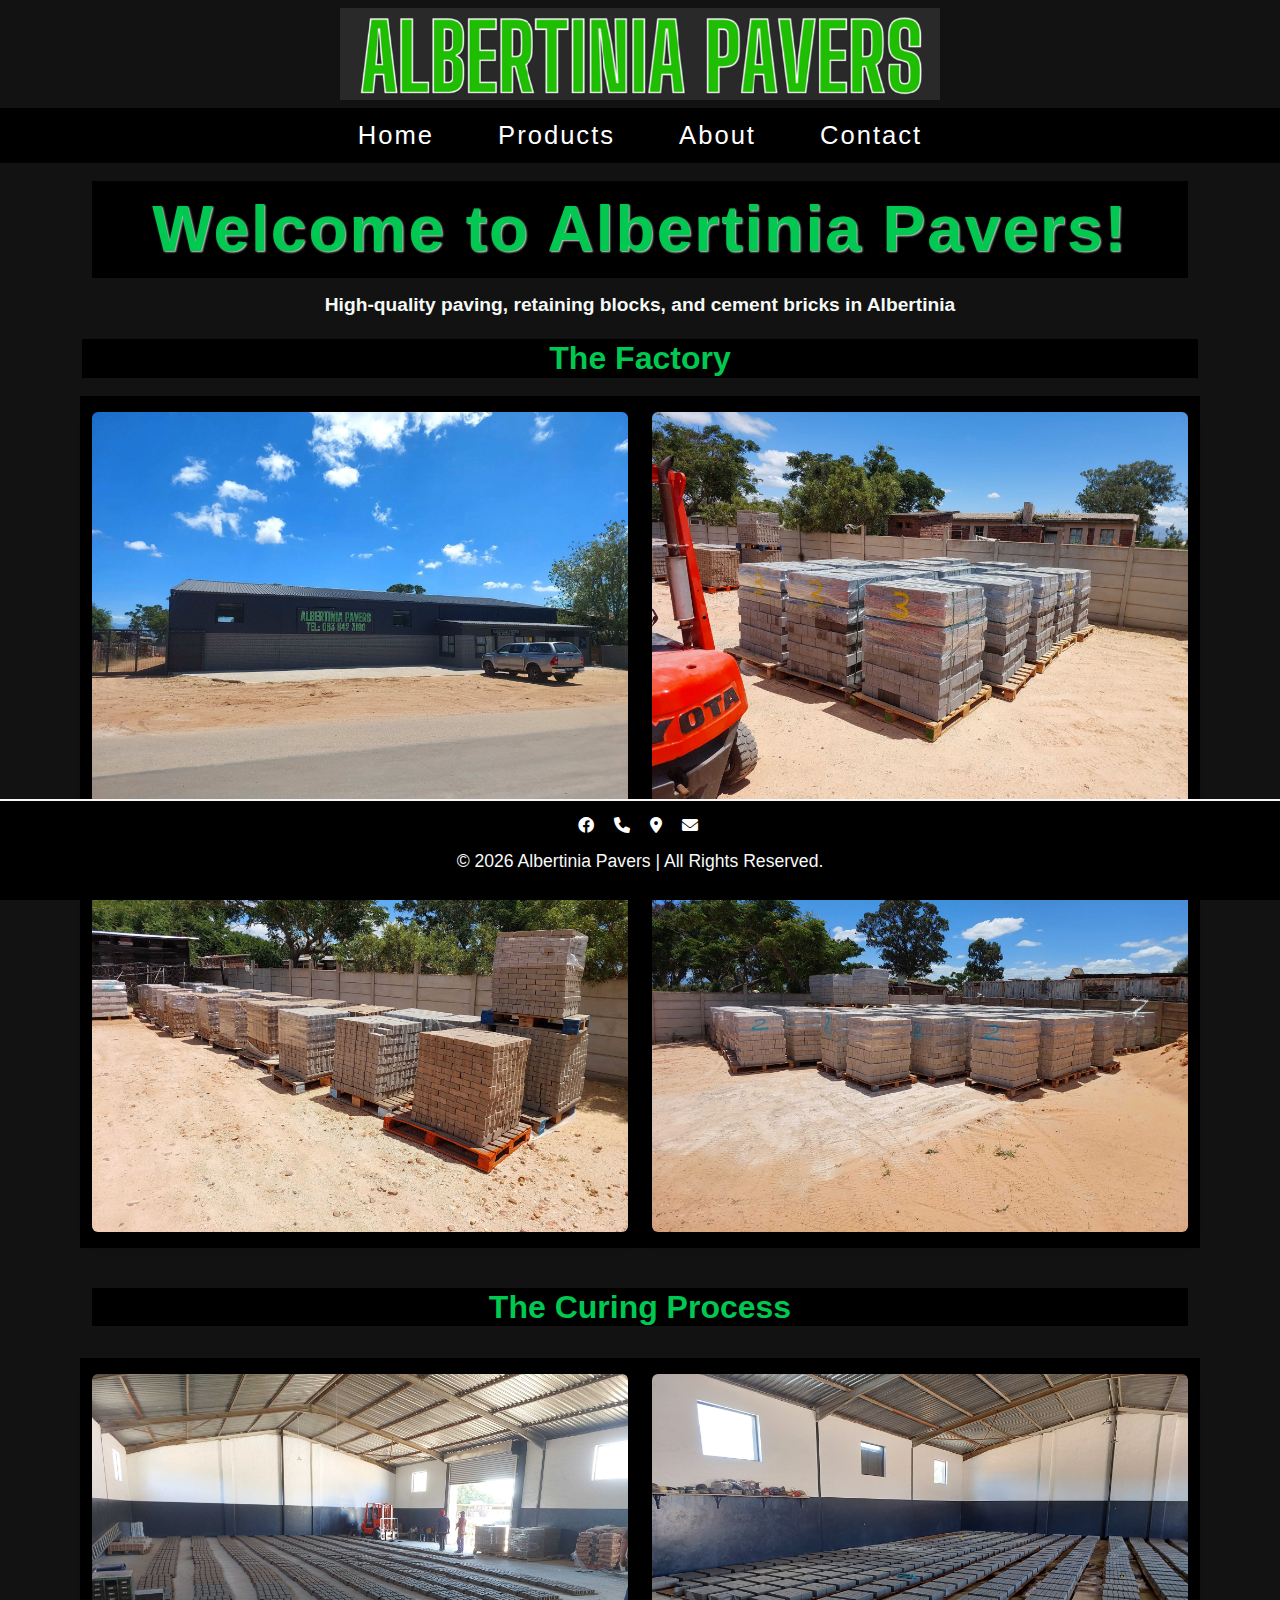
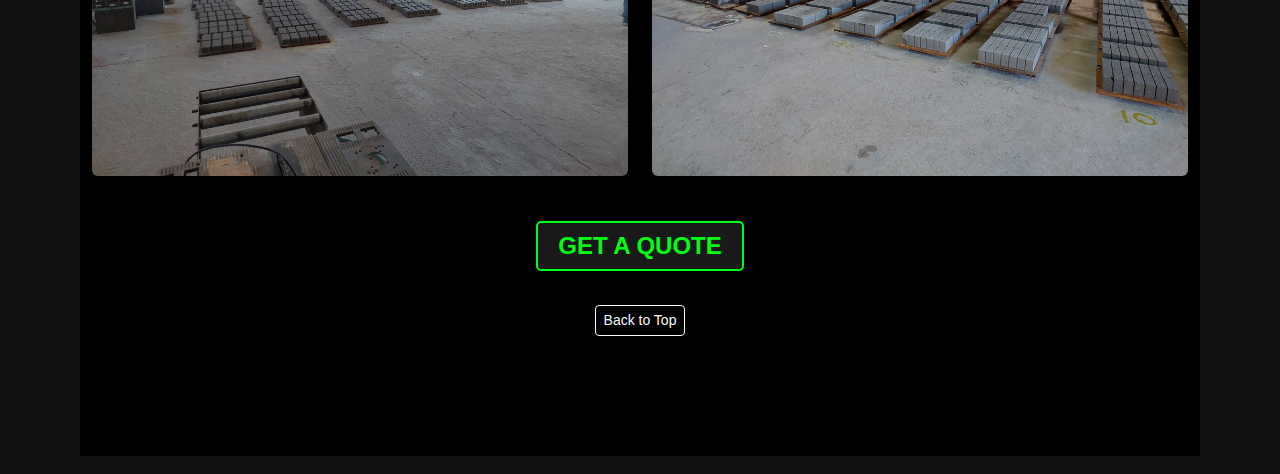
<file: index.html>
<!DOCTYPE html>
<html lang="en">
  <head>
    <meta charset="UTF-8" />
    <meta name="viewport" content="width=device-width, initial-scale=1.0" />
    <title>Home - Albertinia Pavers</title>
    <link
      href="https://cdn.jsdelivr.net/npm/bootstrap@5.3.0/dist/css/bootstrap.min.css"
      rel="stylesheet"
    />
    <link
      rel="stylesheet"
      href="https://cdnjs.cloudflare.com/ajax/libs/font-awesome/6.0.0-beta3/css/all.min.css"
    />
    <link rel="stylesheet" href="styles.css" />
  </head>
  <body class="text-light">
    <!-- Logo -->
    <div class="container text-center my-2">
      <img
        src="Images/Albertinia Pavers Edited.jpg"
        class="img-fluid"
        alt="Albertinia Pavers Logo"
        style="max-width: 600px"
        loading="lazy"
      />
    </div>

    <!-- Navbar -->
    <nav
      class="navbar navbar-expand-lg navbar-dark bg-black sticky-top" style="padding: 5px 0">
      <div class="container">
        <button
          class="navbar-toggler"
          type="button"
          data-bs-toggle="collapse"
          data-bs-target="#navbarNav"
        >
          <span class="navbar-toggler-icon"></span>
        </button>
        <div
          class="collapse navbar-collapse justify-content-center"
          id="navbarNav"
        >
          <ul class="navbar-nav gap-5">
            <li class="nav-item">
              <a class="nav-link active" href="index.html">Home</a>
            </li>
            <li class="nav-item">
              <a class="nav-link" href="products.html">Products</a>
            </li>
            <li class="nav-item">
              <a class="nav-link" href="about.html">About</a>
            </li>
            <li class="nav-item">
              <a class="nav-link" href="contact.html">Contact</a>
            </li>
          </ul>
        </div>
      </div>
    </nav>

    <!-- Main Content -->
    <main class="container text-center py-2">
      <section class="intro">
        <h1>Welcome to Albertinia Pavers!</h1>
        <p class="welcome">
          High-quality paving, retaining blocks, and cement bricks in Albertinia
        </p>
      </section>

      <div>
        <h2>The Factory</h2>
      </div>

      <section class="image-gallery mt-2">
        <div class="row">
          <div class="col-12 col-md-6 mb-3 mt-3">
            <img
              src="Images/factory.jpg"
              class="img-fluid rounded shadow"
              alt="Albertinia Pavers Factory"
            />
          </div>
          <div class="col-12 col-md-6 mb-3 mt-3">
            <img
              src="Images/pallet1.jpg"
              class="img-fluid rounded shadow"
              alt="Pallets of Paving Bricks"
            />
          </div>
          <div class="col-12 col-md-6 mb-3">
            <img
              src="Images/pallet2.jpg"
              class="img-fluid rounded shadow"
              alt="Production Area"
            />
          </div>
          <div class="col-12 col-md-6 mb-3">
            <img
              src="Extra Images/Brick_Pallets.jpg"
              class="img-fluid rounded shadow"
              alt="Cement Bricks curing"
            />
          </div>
        </div>

        <div class="mt-3">
          <br />
          <h2>The Curing Process</h2>
          <br />
        </div>

        <div class="row">
          <div class="col-12 col-md-6 mb-3 mt-3">
            <img
              src="Extra Images/Paving1.jpg"
              class="img-fluid rounded shadow"
              alt="Paving curing inside"
            />
          </div>
          <div class="col-12 col-md-6 mt-3">
            <img
              src="Extra Images/Bricks.jpg"
              class="img-fluid rounded shadow"
              alt="Cement Bricks on pallets"
            />
          </div>
          <div class="text-center mt-4">
            <a href="contact.html" class="btn btn-success btn-lg"
              >Get a Quote</a
            >
            <div class="text-center mt-4">
              <button id="back-to-top" class="btn btn-outline-light btn-sm">
                Back to Top
              </button>
            </div>
          </div>
        </div>
    
      </section>

    <!-- Footer -->
    <footer class="bg-black text-center text-light py-3 fixed-bottom">
      <div class="contact-info">
        <a
          href="https://www.facebook.com/profile.php?id=61572421436600"
          target="_blank"
          title="Visit our facebook page"
        >
          <i class="fa-brands fa-facebook"></i>
        </a>
        <a href="tel:+27639423190" title="Phone us">
          <i class="fas fa-phone"></i>
        </a>
        <a
          href="https://www.google.com/maps?q=Albertinia+Pavers"
          target="_blank"
          title="Find us on Google Maps"
        >
          <i class="fas fa-map-marker-alt"></i>
        </a>
        <a
          href="mailto:albertiniapavers@gmail.com"
          target="_blank"
          title="Email us"
        >
          <i class="fas fa-envelope"></i>
        </a>
      </div>
      <p>
        &copy; <span id="year"></span> Albertinia Pavers | All Rights Reserved.
      </p>
    </footer>

    <!-- Bootstrap Bundle with Popper -->
    <script src="https://cdn.jsdelivr.net/npm/bootstrap@5.3.0/dist/js/bootstrap.bundle.min.js"></script>
    <script src="script.js"></script>
    <script>
      // Add scroll-to-top functionality
      document.getElementById("back-to-top").addEventListener("click", function () {
        window.scrollTo({
          top: 0,
          behavior: "smooth" // Enables smooth scrolling
        });
      });
    </script>
    
  </body>
</html>
</file>
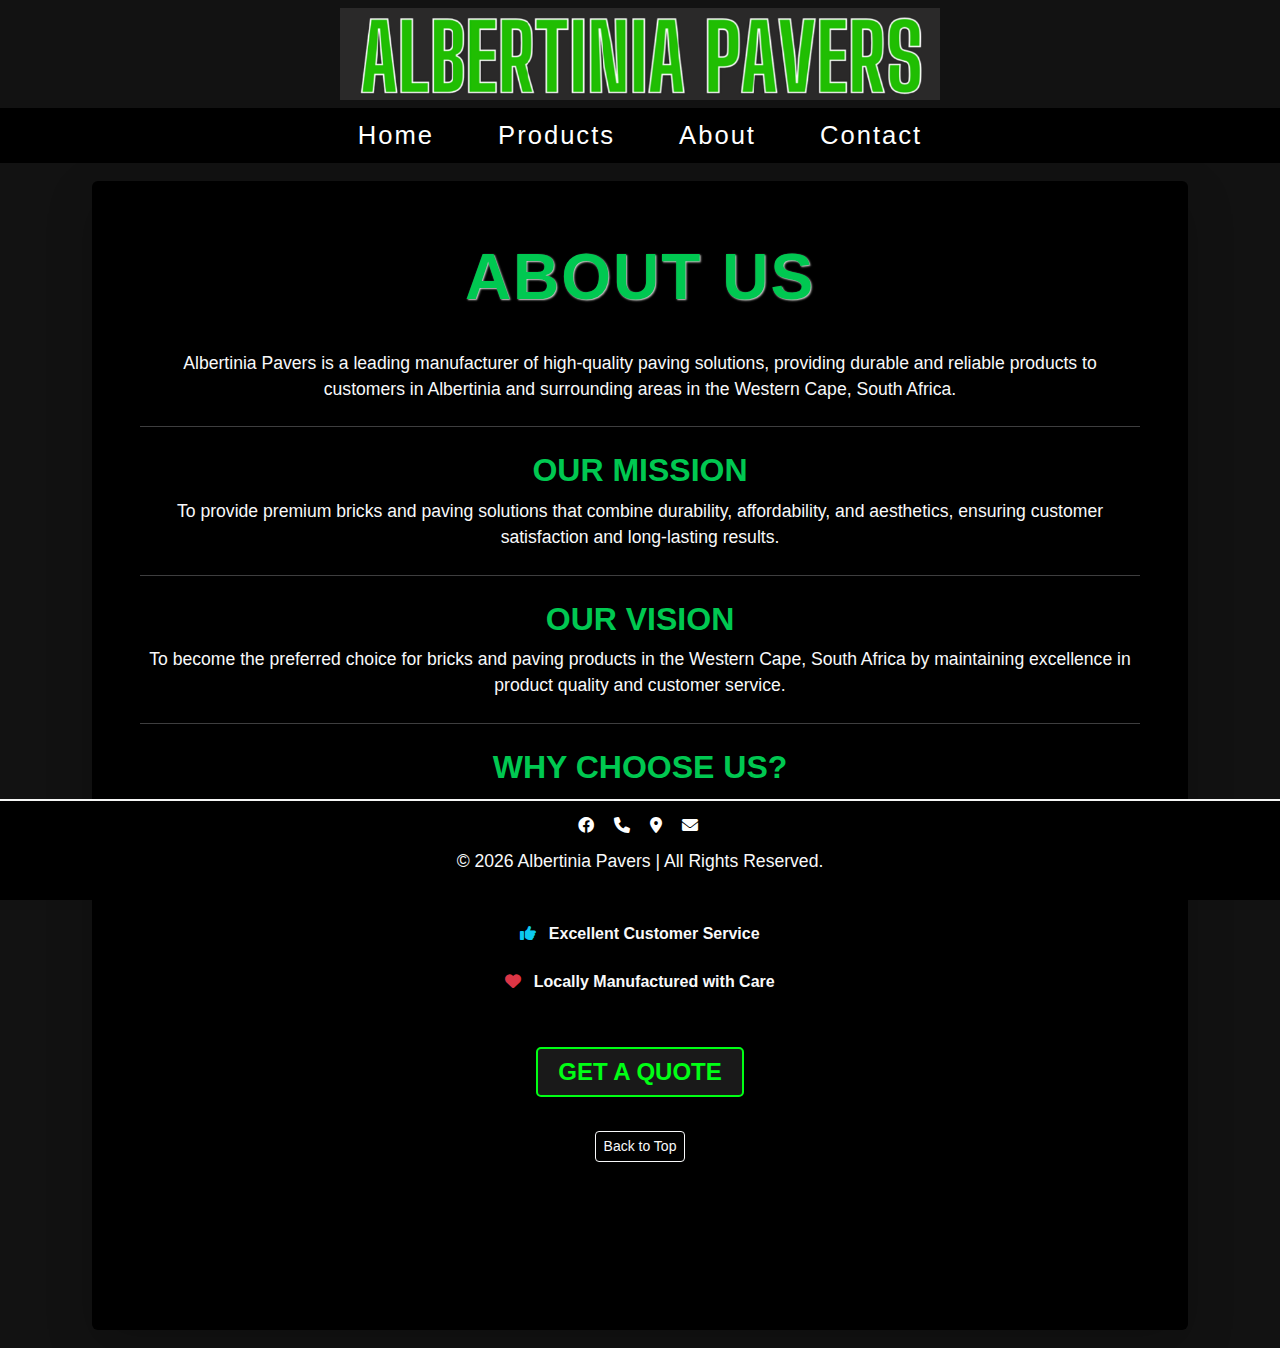
<file: about.html>
<!DOCTYPE html>
<html lang="en">
  <head>
    <meta charset="UTF-8" />
    <meta name="viewport" content="width=device-width, initial-scale=1.0" />
    <meta
      name="description"
      content="Albertinia Pavers - High-quality paving solutions in the Western Cape, South Africa. Durable, affordable, and aesthetically pleasing bricks and paving products."
    />
    <title>About Us - Albertinia Pavers</title>
    <link
      href="https://cdn.jsdelivr.net/npm/bootstrap@5.3.0/dist/css/bootstrap.min.css"
      rel="stylesheet"
    />
    <link
      rel="stylesheet"
      href="https://cdnjs.cloudflare.com/ajax/libs/font-awesome/6.0.0-beta3/css/all.min.css"
    />
    <link rel="stylesheet" href="styles.css" />
  </head>
  <body class="text-light">
    <!-- Logo -->
    <div class="container text-center my-2">
      <img
        src="Images/Albertinia Pavers Edited.jpg"
        class="img-fluid"
        alt="Albertinia Pavers Logo"
        style="max-width: 600px"
        loading="lazy"
      />
    </div>

    <!-- Navbar -->
    <nav class="navbar navbar-expand-lg navbar-dark bg-black sticky-top">
      <div class="container">
        <button
          class="navbar-toggler"
          type="button"
          data-bs-toggle="collapse"
          data-bs-target="#navbarNav"
          aria-controls="navbarNav"
          aria-expanded="false"
          aria-label="Toggle navigation"
        >
          <span class="navbar-toggler-icon"></span>
        </button>
        <div
          class="collapse navbar-collapse justify-content-center"
          id="navbarNav"
        >
          <ul class="navbar-nav gap-5">
            <li class="nav-item">
              <a class="nav-link" href="index.html">Home</a>
            </li>
            <li class="nav-item">
              <a class="nav-link" href="products.html">Products</a>
            </li>
            <li class="nav-item">
              <a class="nav-link active" href="about.html">About</a>
            </li>
            <li class="nav-item">
              <a class="nav-link" href="contact.html">Contact</a>
            </li>
          </ul>
        </div>
      </div>
    </nav>

    <!-- Main Content -->
    <main class="content container text-center py-2">
      <section class="about-page">
        <div class="about-card bg-black p-5 rounded shadow-lg">
          <h1 class="mb-4 text-center">ABOUT US</h1>
          <p>
            Albertinia Pavers is a leading manufacturer of high-quality paving
            solutions, providing durable and reliable products to customers in
            Albertinia and surrounding areas in the Western Cape, South Africa.
          </p>
          <hr class="my-4" />

          <h2 class="mt-4">OUR MISSION</h2>
          <p>
            To provide premium bricks and paving solutions that combine
            durability, affordability, and aesthetics, ensuring customer
            satisfaction and long-lasting results.
          </p>
          <hr class="my-4" />

          <h2 class="mt-4">OUR VISION</h2>
          <p>
            To become the preferred choice for bricks and paving products in the
            Western Cape, South Africa by maintaining excellence in product
            quality and customer service.
          </p>
          <hr class="my-4" />

          <h2 class="mt-4 mb-3">WHY CHOOSE US?</h2>
          <ul class="list-unstyled">
            <br />
            <li>
              <strong
                ><i class="fa fa-check-circle text-success me-2"></i>
                High-Quality, Durable Products</strong
              >
            </li>
            <br />
            <li>
              <strong
                ><i class="fa fa-dollar-sign text-primary me-2"></i> Competitive
                Pricing</strong
              >
            </li>
            <br />
            <li>
              <strong
                ><i class="fa fa-thumbs-up text-info me-2"></i> Excellent
                Customer Service</strong
              >
            </li>
            <br />
            <li>
              <strong
                ><i class="fa fa-heart text-danger me-2"></i> Locally
                Manufactured with Care</strong
              >
            </li>
            <br />
          </ul>
          <div class="text-center mt-4">
            <a
              href="contact.html"
              class="btn btn-success btn-lg"
              aria-label="Get a Quote"
              >Get a Quote</a
            >
            <div class="text-center mt-4">
              <button id="back-to-top" class="btn btn-outline-light btn-sm">
                Back to Top
              </button>
            </div>
          </div>
        </div>
      </section>
    </main>

    <!-- Footer -->
    <footer class="bg-black text-center text-light py-3 fixed-bottom">
      <div class="contact-info">
        <a
          href="https://www.facebook.com/profile.php?id=61572421436600"
          target="_blank"
          title="Visit our facebook page"
        >
          <i class="fa-brands fa-facebook"></i>
        </a>
        <a href="tel:+27639423190" title="Phone us">
          <i class="fas fa-phone"></i>
        </a>
        <a
          href="https://www.google.com/maps?q=Albertinia+Pavers"
          target="_blank"
          title="Find us on Google Maps"
        >
          <i class="fas fa-map-marker-alt"></i>
        </a>
        <a
          href="mailto:albertiniapavers@gmail.com"
          target="_blank"
          title="Email us"
        >
          <i class="fas fa-envelope"></i>
        </a>
      </div>
      <p>
        &copy; <span id="year"></span> Albertinia Pavers | All Rights Reserved.
      </p>
    </footer>
    <!-- Bootstrap Bundle with Popper -->
    <script src="https://cdn.jsdelivr.net/npm/bootstrap@5.3.0/dist/js/bootstrap.bundle.min.js"></script>
    <script src="script.js"></script>
    <script>
      // Add scroll-to-top functionality
      document
        .getElementById("back-to-top")
        .addEventListener("click", function () {
          window.scrollTo({
            top: 0,
            behavior: "smooth", // Enables smooth scrolling
          });
        });
    </script>
  </body>
</html>
</file>
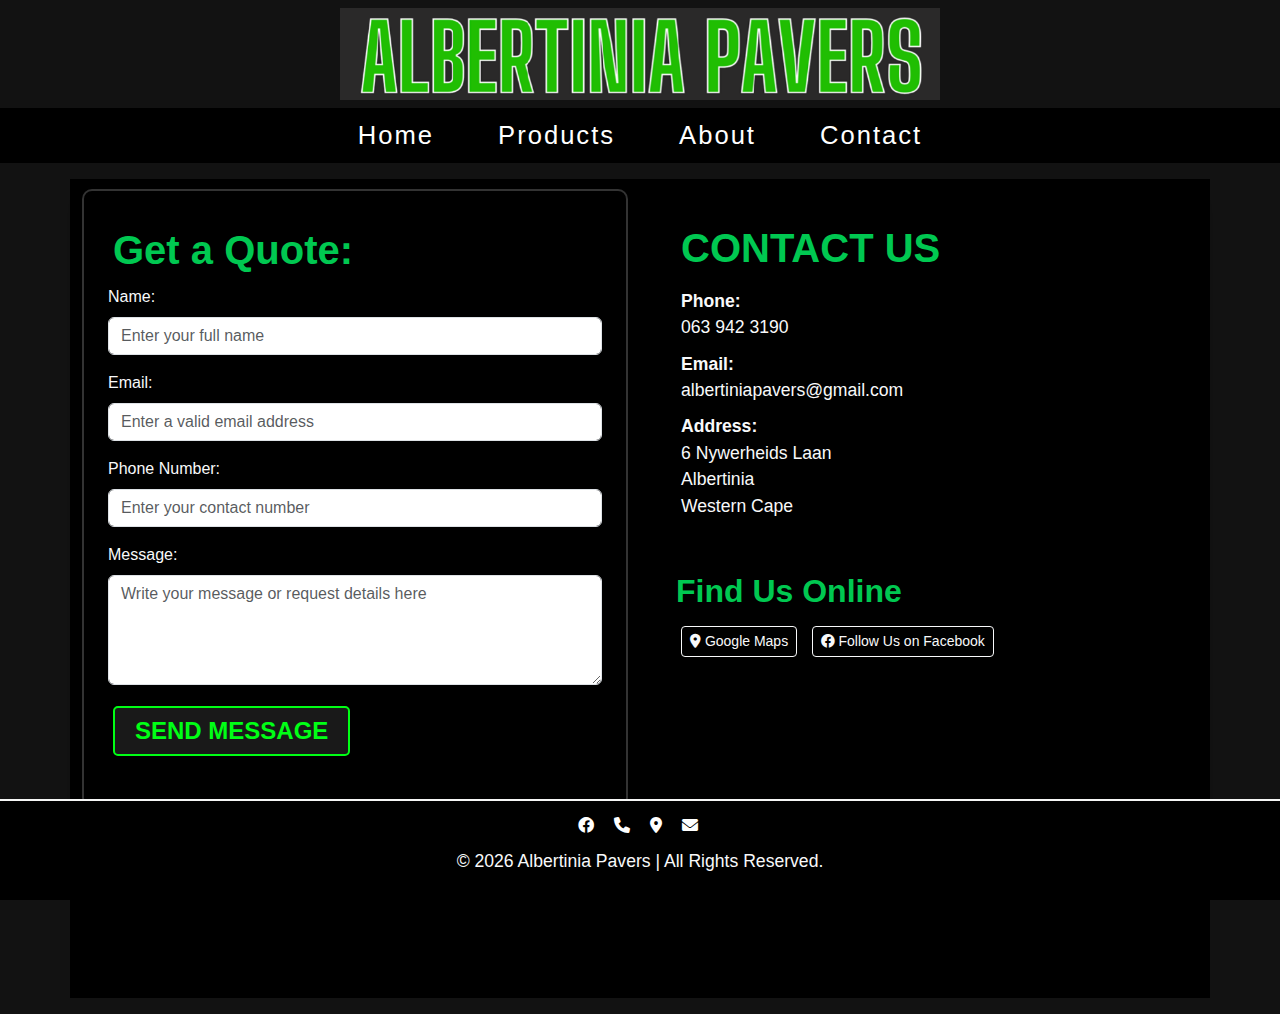
<file: contact.html>
<!DOCTYPE html>
<html lang="en">
  <head>
    <meta charset="UTF-8" />
    <meta name="viewport" content="width=device-width, initial-scale=1.0" />
    <title>Contact Us - Albertinia Pavers</title>
    <link
      href="https://cdn.jsdelivr.net/npm/bootstrap@5.3.0/dist/css/bootstrap.min.css"
      rel="stylesheet"
    />
    <link
      rel="stylesheet"
      href="https://cdnjs.cloudflare.com/ajax/libs/font-awesome/6.0.0-beta3/css/all.min.css"
    />
    <link rel="stylesheet" href="styles.css" />
    <style>
      .custom-color {
        color: #00c851;
      }
    </style>
  </head>
  <body class="text-light">
    <!-- Logo -->
    <div class="container text-center my-2">
      <img
        src="Images/Albertinia Pavers Edited.jpg"
        class="img-fluid"
        alt="Albertinia Pavers Logo"
        style="max-width: 600px"
        loading="lazy"
      />
    </div>

    <!-- Navbar -->
    <nav class="navbar navbar-expand-lg navbar-dark bg-black sticky-top">
      <div class="container">
        <button
          class="navbar-toggler"
          type="button"
          data-bs-toggle="collapse"
          data-bs-target="#navbarNav"
        >
          <span class="navbar-toggler-icon"></span>
        </button>
        <div
          class="collapse navbar-collapse justify-content-center"
          id="navbarNav"
        >
          <ul class="navbar-nav gap-5">
            <li class="nav-item">
              <a class="nav-link" href="index.html">Home</a>
            </li>
            <li class="nav-item">
              <a class="nav-link" href="products.html">Products</a>
            </li>
            <li class="nav-item">
              <a class="nav-link" href="about.html">About</a>
            </li>
            <li class="nav-item">
              <a class="nav-link active" href="contact.html">Contact</a>
            </li>
          </ul>
        </div>
      </div>
    </nav>

    <!-- Main Content -->
    <main class="container py-3">
      <div class="row align-items-stretch">
        <!-- Contact Form -->
        <section class="col-md-6 d-flex">
          <div class="card bg-black text-light p-4 shadow w-100 contact-box">
            <p class="fw-bold fs-1 custom-color">Get a Quote:</p>
            <form
              id="contact-form"
              action="https://formspree.io/f/mqaervrk"
              method="POST"
            >
              <div class="mb-3">
                <label for="name" class="form-label">Name:</label>
                <input
                  type="text"
                  id="name"
                  name="name"
                  class="form-control"
                  placeholder="Enter your full name"
                  required
                />
              </div>
              <div class="mb-3">
                <label for="email" class="form-label">Email:</label>
                <input
                  type="email"
                  id="email"
                  name="email"
                  class="form-control"
                  placeholder="Enter a valid email address"
                  required
                />
              </div>
              <div class="mb-3">
                <label for="phone" class="form-label">Phone Number:</label>
                <input
                  type="tel"
                  id="phone"
                  name="phone"
                  class="form-control"
                  placeholder="Enter your contact number"
                  required
                />
              </div>
              <div class="mb-3">
                <label for="message" class="form-label">Message:</label>
                <textarea
                  id="message"
                  name="message"
                  rows="4"
                  class="form-control"
                  placeholder="Write your message or request details here"
                  required
                ></textarea>
              </div>
              <button type="submit" class="btn btn-success">
                Send Message
              </button>
            </form>

            <p id="form-response" class="mt-3"></p>
          </div>
        </section>

        <!-- Contact Details -->
        <section class="col-md-6 d-flex">
          <div class="card bg-black text-light p-4 shadow w-100">
            <p class="fw-bold fs-1 custom-color">CONTACT US</p>
            <p><strong>Phone:</strong> <br> 063 942 3190</p>
            <p><strong>Email:</strong> <br>albertiniapavers@gmail.com</p>
            <p>
              <strong>Address:</strong> <br> 6 Nywerheids Laan <br> Albertinia <br> Western
              Cape
            </p>

            <div class="mt-5">
              <h2 class="fw-bold">Find Us Online</h2>
              <a
  href="https://www.google.com/maps/search/Albertinia+Pavers,+Albertinia"
  target="_blank"
  class="btn btn-outline-light btn-sm mt-2"
>
<i class="fas fa-map-marker-alt"></i> Google Maps
</a>
<a
  href="https://www.facebook.com/profile.php?id=61572421436600"
  target="_blank"
  class="btn btn-outline-light btn-sm mt-2"
>
<i class="fa-brands fa-facebook"></i> Follow Us on Facebook 
</a>
        </section>
        <div class="text-center mt-4">
          <button id="back-to-top" class="btn btn-outline-light btn-sm">
            Back to Top
          </button>
        </div>
      </div>
    </main>

    <!-- Footer -->
    <footer class="bg-black text-center text-light py-3 fixed-bottom">
      <div class="contact-info">
        <a
          href="https://www.facebook.com/profile.php?id=61572421436600"
          target="_blank"
          title="Visit our facebook page"
        >
          <i class="fa-brands fa-facebook"></i>
        </a>
        <a href="tel:+27639423190" title="Phone us">
          <i class="fas fa-phone"></i>
        </a>
        <a
          href="https://www.google.com/maps?q=Albertinia+Pavers"
          target="_blank"
          title="Find us on Google Maps"
        >
          <i class="fas fa-map-marker-alt"></i>
        </a>
        <a
          href="mailto:albertiniapavers@gmail.com"
          target="_blank"
          title="Email us"
        >
          <i class="fas fa-envelope"></i>
        </a>
      </div>
      <p>
        &copy; <span id="year"></span> Albertinia Pavers | All Rights Reserved.
      </p>
    </footer>

    <script src="https://cdn.jsdelivr.net/npm/bootstrap@5.3.0/dist/js/bootstrap.bundle.min.js"></script>
    <script>
      document.getElementById("year").textContent = new Date().getFullYear();

      document.addEventListener("DOMContentLoaded", function () {
        const contactForm = document.getElementById("contact-form");
        contactForm.addEventListener("submit", async function (event) {
          event.preventDefault();
          const formData = new FormData(contactForm);
          const responseMessage = document.getElementById("form-response");

          let response = await fetch(contactForm.action, {
            method: "POST",
            body: formData,
            headers: { Accept: "application/json" },
          });

          if (response.ok) {
            responseMessage.textContent = "Message sent successfully!";
            responseMessage.style.color = "#00c851";
            contactForm.reset();
          } else {
            responseMessage.textContent = "Oops! Something went wrong.";
            responseMessage.style.color = "red";
          }
        });
      });
    </script>
    <script>
      // Add scroll-to-top functionality
      document
        .getElementById("back-to-top")
        .addEventListener("click", function () {
          window.scrollTo({
            top: 0,
            behavior: "smooth", // Enables smooth scrolling
          });
        });
    </script>
  </body>
</html>
</file>
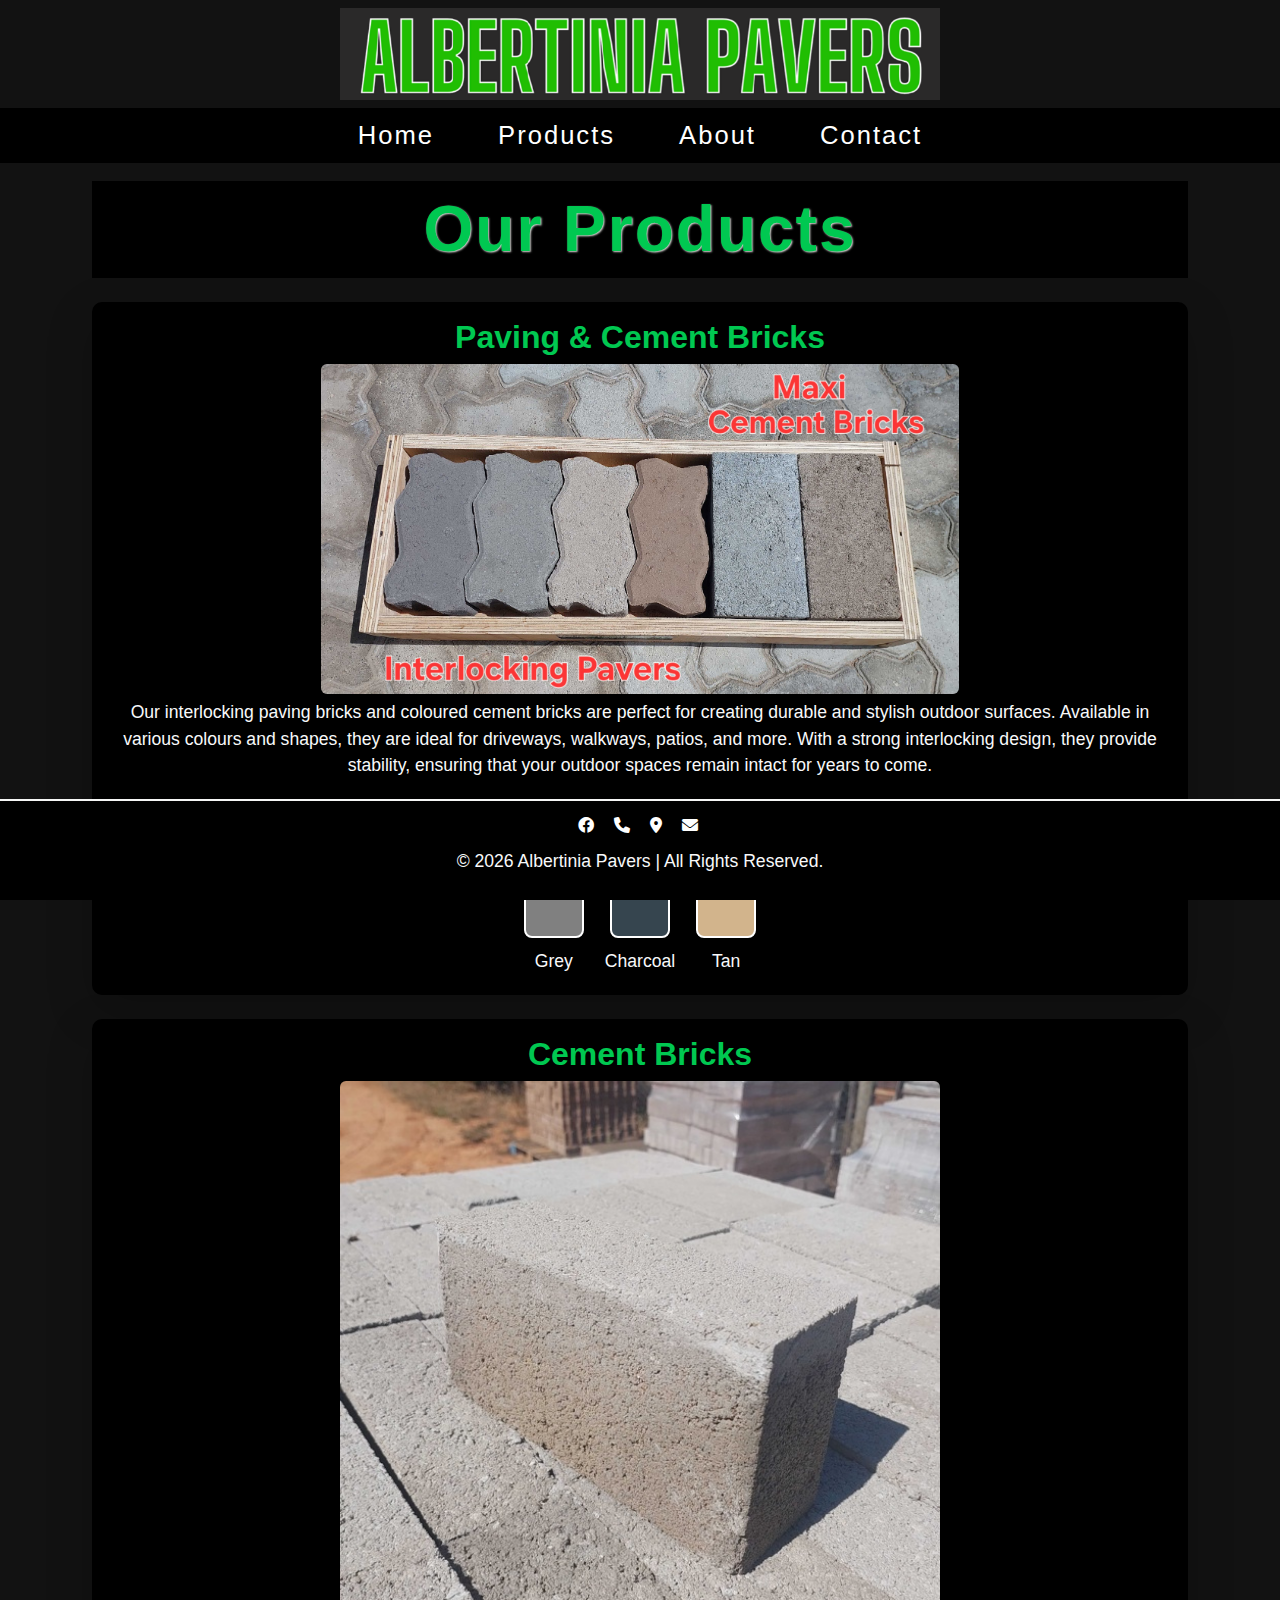
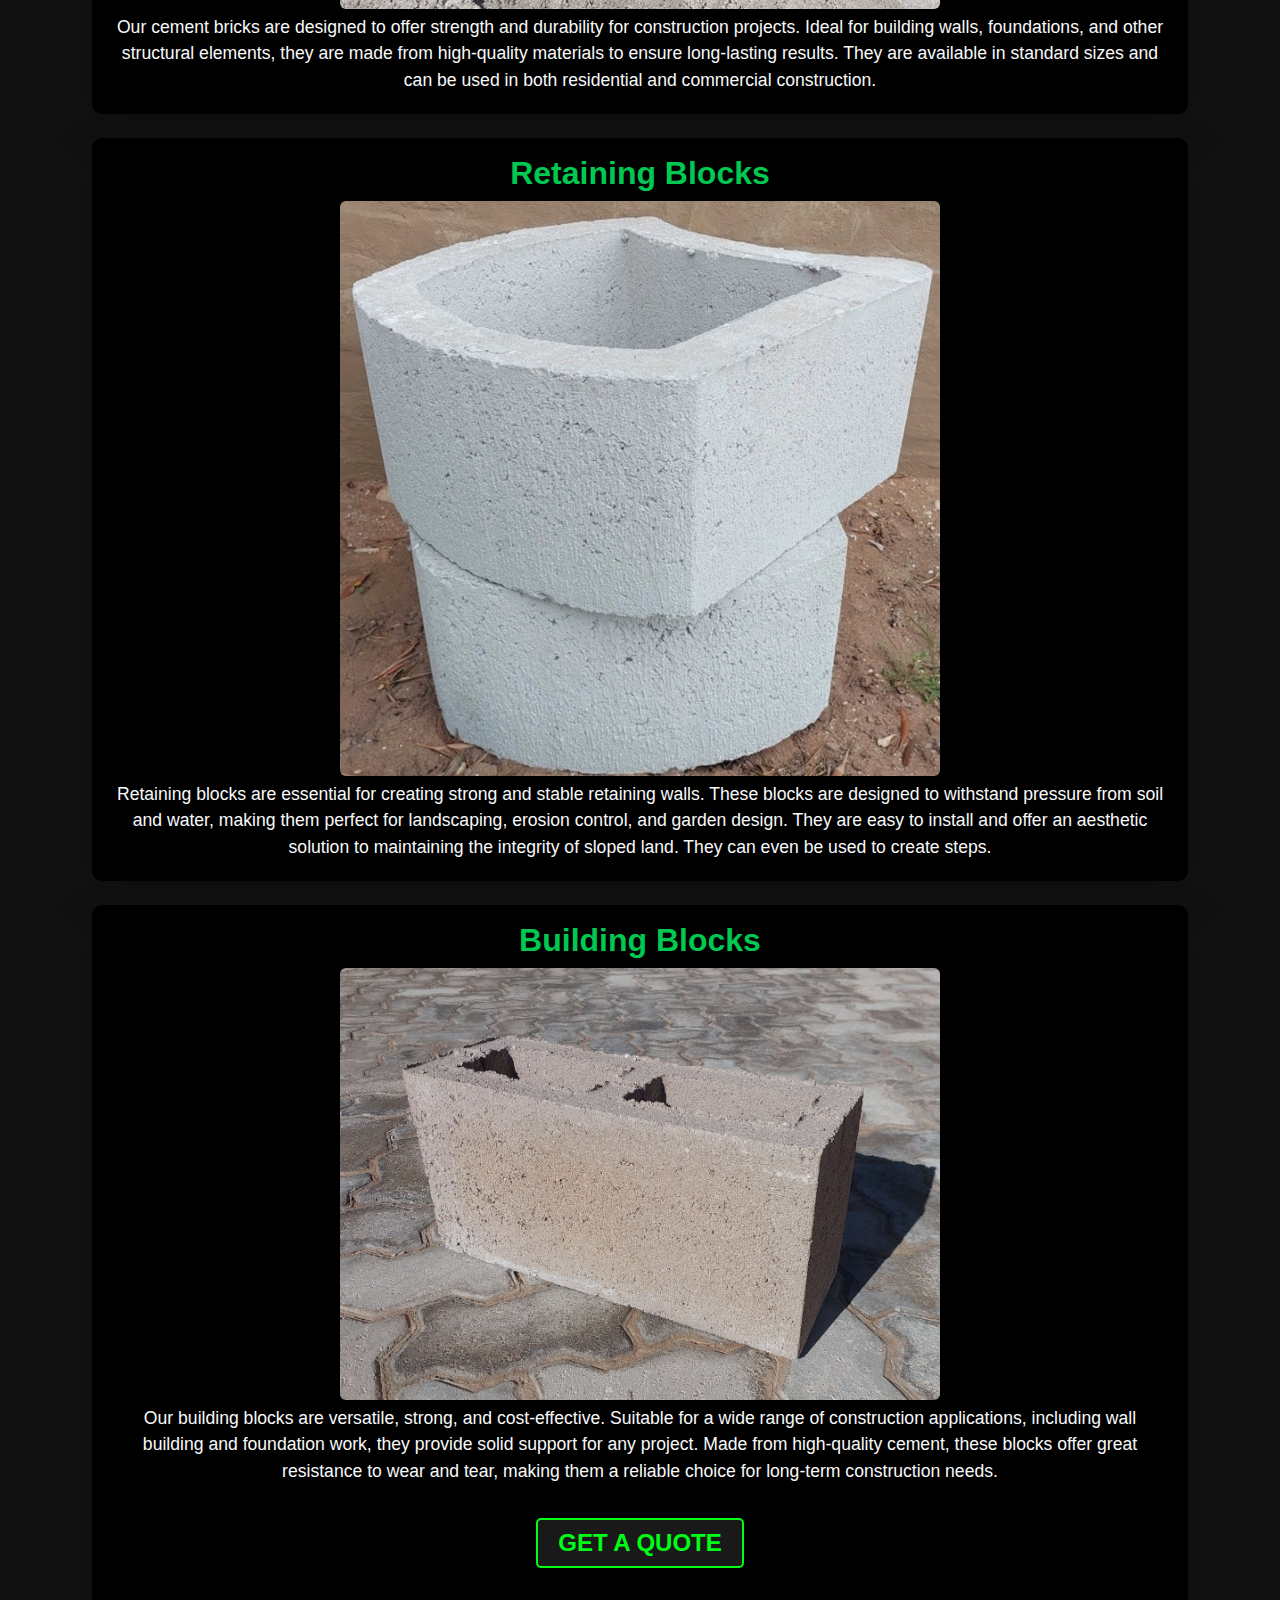
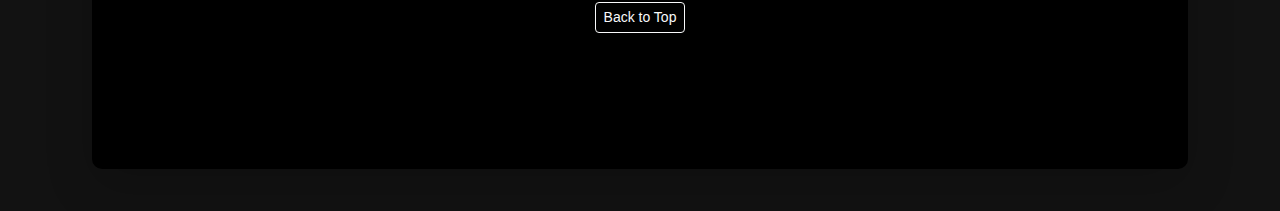
<file: products.html>
<!DOCTYPE html>
<html lang="en">
  <head>
    <meta charset="UTF-8" />
    <meta name="viewport" content="width=device-width, initial-scale=1.0" />
    <title>Our Products - Albertinia Pavers</title>
    <link
      href="https://cdn.jsdelivr.net/npm/bootstrap@5.3.0/dist/css/bootstrap.min.css"
      rel="stylesheet"
    />
    <link
      rel="stylesheet"
      href="https://cdnjs.cloudflare.com/ajax/libs/font-awesome/6.0.0-beta3/css/all.min.css"
    />
    <link rel="stylesheet" href="styles.css" />

    <style>
      .color-box {
        display: flex;
        flex-direction: column;
        align-items: center;
      }
      .swatch {
        width: 60px;
        height: 60px;
        border-radius: 8px;
        border: 2px solid #fff;
        margin-bottom: 5px;
      }
    </style>
  </head>
  <body class="text-light">
    <!-- Logo -->
    <div class="container text-center my-2">
      <img
        src="Images/Albertinia Pavers Edited.jpg"
        class="img-fluid"
        alt="Albertinia Pavers Logo"
        style="max-width: 600px"
        loading="lazy"
      />
    </div>

    <!-- Navbar -->
    <nav
      class="navbar navbar-expand-lg navbar-dark bg-black sticky-top"
      style="padding: 5px 0"
    >
      <div class="container">
        <button
          class="navbar-toggler"
          type="button"
          data-bs-toggle="collapse"
          data-bs-target="#navbarNav"
        >
          <span class="navbar-toggler-icon"></span>
        </button>
        <div
          class="collapse navbar-collapse justify-content-center"
          id="navbarNav"
        >
          <ul class="navbar-nav gap-5">
            <li class="nav-item">
              <a class="nav-link" href="index.html">Home</a>
            </li>
            <li class="nav-item">
              <a class="nav-link active" href="products.html">Products</a>
            </li>
            <li class="nav-item">
              <a class="nav-link" href="about.html">About</a>
            </li>
            <li class="nav-item">
              <a class="nav-link" href="contact.html">Contact</a>
            </li>
          </ul>
        </div>
      </div>
    </nav>

    <!-- Main Content -->
    <main class="content container text-center py-2">
      <section class="products">
        <h1 class="mb-4">Our Products</h1>

        <div class="card bg-black text-light mb-4 p-3 shadow-lg">
          <h2>Paving & Cement Bricks</h2>
          <img
            src="Images/Interlockers and Cement brick Samples.jpg"
            class="img-fluid rounded"
            alt="Interlocking Paving"
            width="1000"
            height="600"
          />
          <p>
            Our interlocking paving bricks and coloured cement bricks are
            perfect for creating durable and stylish outdoor surfaces. Available
            in various colours and shapes, they are ideal for driveways,
            walkways, patios, and more. With a strong interlocking design, they
            provide stability, ensuring that your outdoor spaces remain intact
            for years to come.
          </p>
          <br />
          <br />
          <h2>Paving Colours:</h2>
          <div class="d-flex justify-content-center gap-3">
            <div class="color-box text-center">
              <div class="swatch" style="background-color: #808080"></div>
              <p>Grey</p>
            </div>
            <div class="color-box text-center">
              <div class="swatch" style="background-color: #36454f"></div>
              <p>Charcoal</p>
            </div>
            <div class="color-box text-center">
              <div class="swatch" style="background-color: #d2b48c"></div>
              <p>Tan</p>
            </div>
          </div>
        </div>

        <div class="card bg-black text-light mb-4 p-3 shadow-lg">
          <h2>Cement Bricks</h2>
          <img
            src="Images/Cement_Maxi_Brick.jpg"
            class="img-fluid rounded"
            alt="Cement Bricks"
            width="600"
            height="600"
          />
          <p>
            Our cement bricks are designed to offer strength and durability for
            construction projects. Ideal for building walls, foundations, and
            other structural elements, they are made from high-quality materials
            to ensure long-lasting results. They are available in standard sizes
            and can be used in both residential and commercial construction.
          </p>
        </div>

        <div class="card bg-black text-light mb-4 p-3 shadow-lg">
          <h2>Retaining Blocks</h2>
          <img
            src="Images/Retaining Blocks 1.jpg"
            class="img-fluid rounded"
            alt="Retaining Blocks"
            width="600"
            height="600"
          />
          <p>
            Retaining blocks are essential for creating strong and stable
            retaining walls. These blocks are designed to withstand pressure
            from soil and water, making them perfect for landscaping, erosion
            control, and garden design. They are easy to install and offer an
            aesthetic solution to maintaining the integrity of sloped land. They
            can even be used to create steps.
          </p>
        </div>

        <div class="card bg-black text-light mb-4 p-3 shadow-lg">
          <h2>Building Blocks</h2>
          <img
            src="Images/Building_Block.jpg"
            class="img-fluid rounded"
            alt="Building Blocks"
            width="600"
            height="600"
          />
          <p>
            Our building blocks are versatile, strong, and cost-effective.
            Suitable for a wide range of construction applications, including
            wall building and foundation work, they provide solid support for
            any project. Made from high-quality cement, these blocks offer great
            resistance to wear and tear, making them a reliable choice for
            long-term construction needs.
          </p>
          <div class="text-center mt-4">
            <a href="contact.html" class="btn btn-success btn-lg"
              >Get a Quote</a
            >
            <div class="text-center mt-4">
              <button id="back-to-top" class="btn btn-outline-light btn-sm">
                Back to Top
              </button>
            </div>
          </div>
        </div>
      </section>
    </main>

    <!-- Footer -->
    <footer class="bg-black text-center text-light py-3 fixed-bottom">
      <div class="contact-info">
        <a
          href="https://www.facebook.com/profile.php?id=61572421436600"
          target="_blank"
          title="Visit our facebook page"
        >
          <i class="fa-brands fa-facebook"></i>
        </a>
        <a href="tel:+27639423190" title="Phone us">
          <i class="fas fa-phone"></i>
        </a>
        <a
          href="https://www.google.com/maps?q=Albertinia+Pavers"
          target="_blank"
          title="Find us on Google Maps"
        >
          <i class="fas fa-map-marker-alt"></i>
        </a>
        <a
          href="mailto:albertiniapavers@gmail.com"
          target="_blank"
          title="Email us"
        >
          <i class="fas fa-envelope"></i>
        </a>
      </div>
      <p>
        &copy; <span id="year"></span> Albertinia Pavers | All Rights Reserved.
      </p>
    </footer>

    <!-- Bootstrap Bundle with Popper -->
    <script src="https://cdn.jsdelivr.net/npm/bootstrap@5.3.0/dist/js/bootstrap.bundle.min.js"></script>
    <script src="script.js"></script>
    <script>
      // Add scroll-to-top functionality
      document
        .getElementById("back-to-top")
        .addEventListener("click", function () {
          window.scrollTo({
            top: 0,
            behavior: "smooth", // Enables smooth scrolling
          });
        });
    </script>
  </body>
</html>
</file>
<file: styles.css>
/* Reset and Global Styles */
* {
  margin: 0;
  padding: 0;
  box-sizing: border-box;
}

/* General body styling */
body {
  font-family: 'Arial', sans-serif;
  background-color: #121212;
  color: #fff;
  margin: 0;
}

/* Navbar */
.navbar {
  background-color: #000;
  padding: 0 !important;
  margin: 0 !important;
  height: auto !important;
  font-size: 1.6rem;
  letter-spacing: 2px;
}

.navbar-nav .nav-link {
  color: #fff !important;
}

.navbar-nav .nav-link:hover {
  color: #00c851 !important;
}

.navbar-toggler {
  border: 2px solid white;
}

/* Hero Section */
.container img {
  max-width: 100%;
  height: auto;
}

/* Section Styling */
section {
  padding: 10px;
}

.welcome {
  color: #f5f9f6;
  font-size: 1.2rem;
  font-weight: bold;
  text-align: center;
  margin: 5px;
  padding: 5px;
  background-color: rgba(70, 64, 64, 0); /* Corrected transparency */
}

h1, h2 {
  color: #00c851;
  background-color: #000;
  font-weight: bold;
}

h1 {
  font-size: 4rem;
  background-color: #000;
  padding: 10px;
  text-shadow: 1px 1px 2px rgba(244, 244, 241, 0.895);
  letter-spacing: 2px;
  line-height: 1.2;
}

h3 {
  color: #fff;
  font-size: 2rem;
  font-weight: bold;
}

p {
  background-color: #000;
  font-size: 1.1rem;
  margin: 5px;
}

.row {
  background-color: #000;
}

body {
  min-height: 100vh;
  margin: 0;
}

/* Buttons */
.btn-success {
  display: inline-block !important;
  background-color: rgba(106, 106, 106, 0.24) !important;
  color: #00ff15 !important;
  font-size: 1.5rem;
  font-weight: bold;
  font-family: sans-serif;
  padding: 5px 20px;
  border: 2px solid #00ff15; /* Added missing semi-colon */
  border-radius: 5px;
  text-transform: uppercase;
  margin: 5px 5px 5px 5px;
  cursor: pointer;
}

.btn-outline-light {
  margin: 5px 5px 120px 5px;
}

.btn-success:hover {
  background-color: #013308e7 !important;
  border-color: #f7f6f6 !important;
}

.a.btn.btn-outline-light.btn-sm.mt-2 {
  height: 100px;
  width: 100px;
}

/* images */
img {
  display: block;
  margin: 0 auto;
  padding: 0;
}

/* Form Styling */
form input, form textarea {
  background-color: #222;
  color: #fff;
  border: 1px solid #00c851;
  padding: 12px;
}

/* Card Styling */
.card {
  background-color: #000;
  border: none;
  border-radius: 10px;
}

.card img {
  max-width: 60%;
  height: auto;
  border-radius: 10px; /* Removed duplicate */
}

.card h2 {
  color: #00c851;
}

/* Footer */
footer {
  background-color: #000;
  color: #fff;
  text-align: center;
  margin-top: auto;
  border-top: 2px solid #f5f6f5;
  display: flex;
  flex-direction: column;
  justify-content: center;
  align-items: center;
  position: relative;
  bottom: 0;
  width: 100%;
  padding: 10px 0;
}

footer p {
  margin-bottom: 10px;
}

footer a {
  color: #ebefeb;
  text-decoration: none;
}

footer a:hover {
  text-decoration: underline;
}

/* Footer Icons Styling */
.contact-info, .social-media {
  display: flex;
  justify-content: center;
  gap: 15px;
  margin-bottom: 10px;
}

.contact-info a, .social-media a {
  display: flex;
  align-items: center;
  text-decoration: none;
  color: #ffffff;
}

.contact-info i, .social-media i {
  margin-right: 5px;
  transition: transform 0.3s;
}

.contact-info a:hover i, .social-media a:hover i {
  transform: scale(1.2);
}

.contact-box {
  border: 2px solid rgba(255, 255, 255, 0.2); /* Light border */
  border-radius: 10px; /* Rounded corners */
  padding: 20px; /* Spacing inside the box */
  box-shadow: 4px 4px 10px rgba(255, 255, 255, 0.1); /* Subtle shadow */
}

/* Responsive Design */
@media (max-width: 768px) {
  .navbar-nav {
    text-align: center;
  }

  .navbar-toggler {
    margin: 10px;
  }

  section {
      padding: 10px;
}

  footer {
    padding: 15px 10px;
    background-color: #000;
    color: #fff;
    text-align: center;
    width: 100%;
    border-top: 2px solid #f5f6f5;
    display: flex;
    flex-direction: column;
    justify-content: center;
    align-items: center;
  }

  footer p {
    margin-bottom: 5px;
    font-size: 12px;
  }

  footer i {
    font-size: 18px;
  }

  .contact-page p {
    font-size: 12px;
    margin-bottom: 10px;
  }

  .custom-list li {
    font-size: 10px;
    margin-bottom: 10px;
    display: flex;
    align-items: center;
    justify-content: flex-start;
  }

  .img-fluid {
    width: 100%;
    height: 800px;
    max-width: 768px;
    max-height: 100%;
  }

  h1 {
    font-size: 2rem;
    padding: 10px;
    text-shadow: 1px 1px 2px rgba(244, 244, 241, 0.895);
    letter-spacing: 2px;
    line-height: 1.2;
  }

  .image-gallery {
    width: 100%;
    max-width: 1200px;
    max-height: 350px;
    height: 850px;
    border-radius: 10px;
  }

  /* Buttons */
.btn-success {
  display: inline-block !important;
  background-color: rgba(106, 106, 106, 0.24) !important;
  color: #00ff15 !important;
  font-size: 1.5rem;
  font-weight: bold;
  font-family: sans-serif;
  padding: 5px 20px;
  border: 2px solid #00ff15; /* Added missing semi-colon */
  border-radius: 5px;
  text-transform: uppercase;
  margin: 5px 5px 5px 5px;
  cursor: pointer;
}

}
</file>
